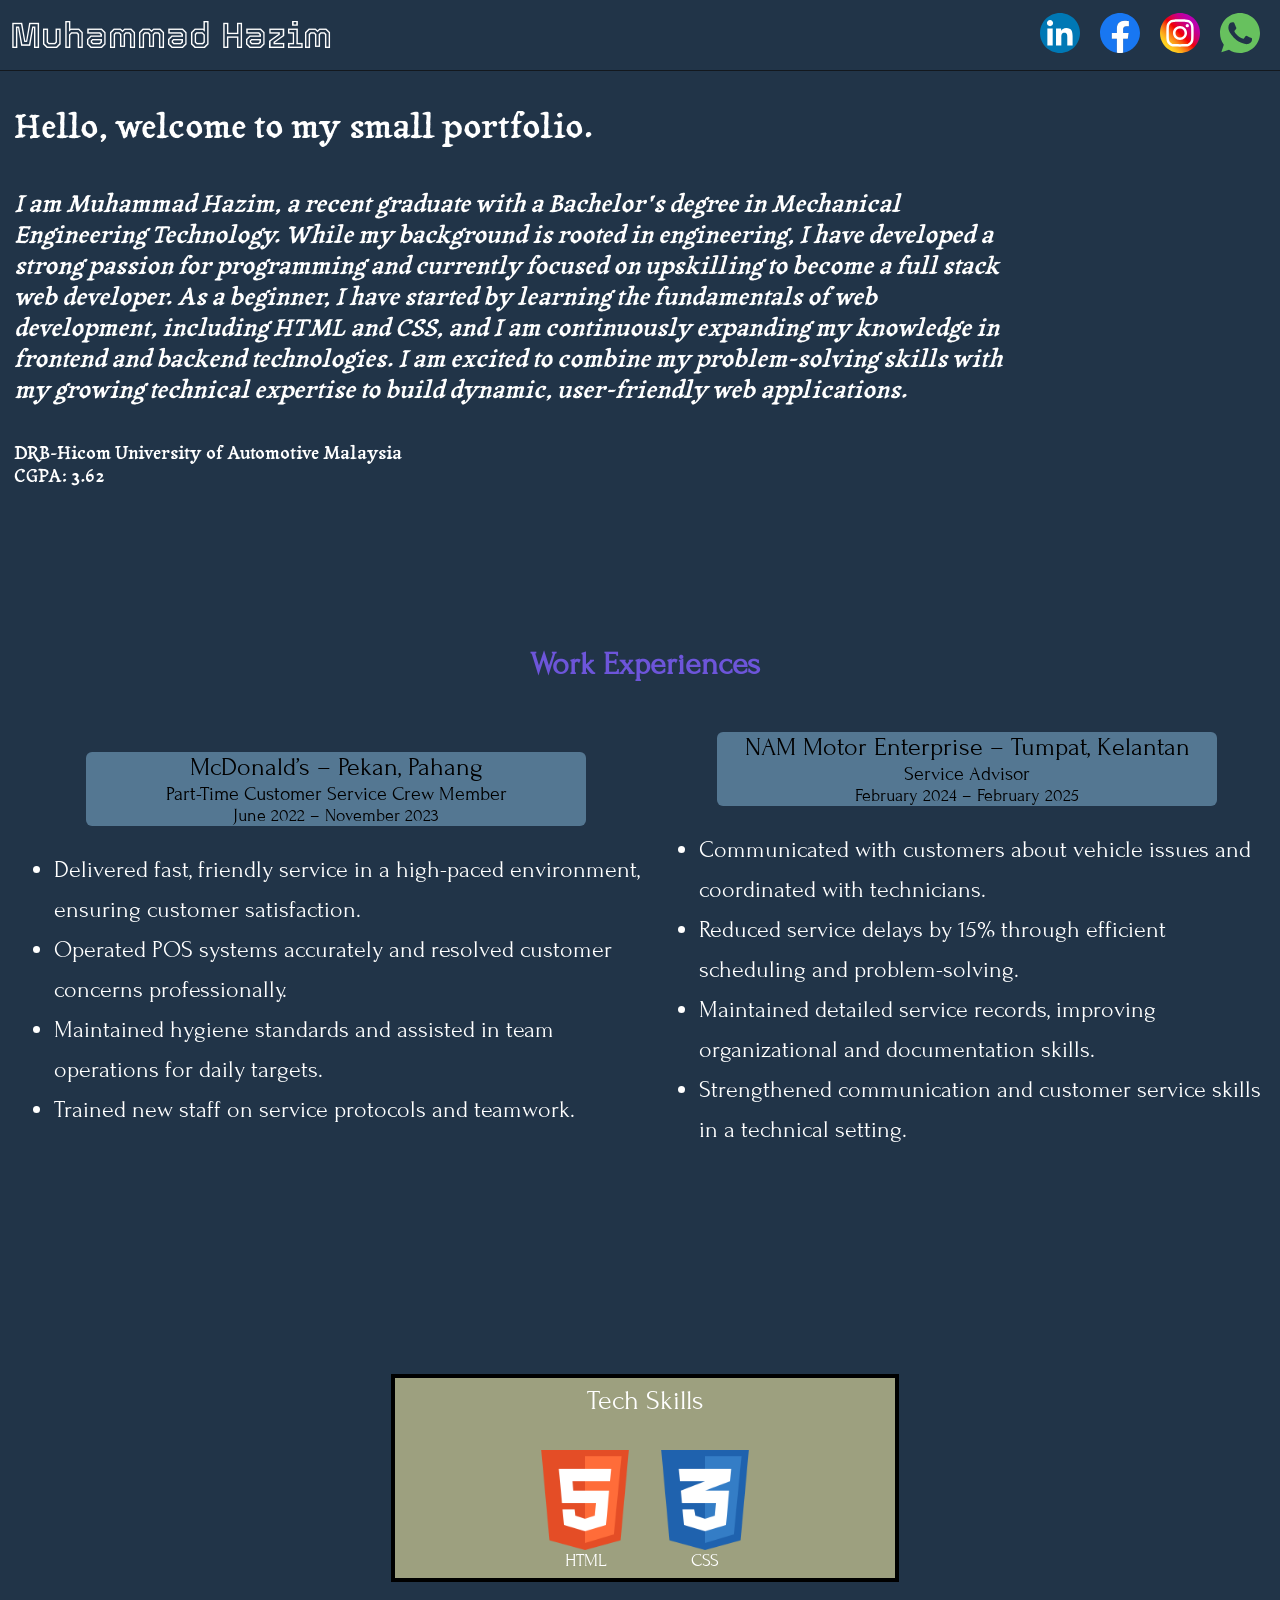
<file: index.html>
<!DOCTYPE html>
<html>

  <head>

    <title>My Portfolio</title>
    
    <link rel="preconnect" href="https://fonts.googleapis.com">
    <link rel="preconnect" href="https://fonts.gstatic.com" crossorigin>
    <link href="https://fonts.googleapis.com/css2?family=Tagesschrift&display=swap" rel="stylesheet">
    <link rel="preconnect" href="https://fonts.googleapis.com">
    <link rel="preconnect" href="https://fonts.gstatic.com" crossorigin>
    <link href="https://fonts.googleapis.com/css2?family=Forum&display=swap" rel="stylesheet">
    <link rel="preconnect" href="https://fonts.googleapis.com">
    <link rel="preconnect" href="https://fonts.gstatic.com" crossorigin>
    <link href="https://fonts.googleapis.com/css2?family=Tourney:ital,wght@0,100..900;1,100..900&display=swap" rel="stylesheet">

    <link rel="stylesheet" href="portfolio.css">
    <link rel="stylesheet" href="work-exp.css">
    <link rel="stylesheet" href="header.css">
    <link rel="stylesheet" href="skills.css">

    <body>

      <header class="header">
        <div class="left-header">
          <div class="name">Muhammad Hazim</div>
        </div>
        <div class="right-header">
          <div class="social-media">
            <a href="https://www.linkedin.com/in/muhammad-hazim-7002ba2a5/"
               target="_blank">
              <img src="./mysocialmedia/linkedin-logo.svg">
            </a>
          </div>
          <div class="social-media">
            <a href="https://www.facebook.com/hazimrnz"
               target="_blank">
              <img src="./mysocialmedia/facebook-logo.svg">
            </a>
          </div>
          <div class="social-media">
            <a href="https://www.instagram.com/hazrnzt/"
               target="_blank">
              <img src="./mysocialmedia/instagram-logo.svg">
            </a>
          </div>
          <div class="social-media">
            <a href="https://wa.link/ph95az"
               target="_blank">
              <img src="./mysocialmedia/whatsapp-logo.svg">
            </a>
          </div>
        </div>
      </header>

      <main>

        <div class="info">
          Hello, welcome to my small portfolio.
        </div>
  
        <div class="information">
          <div class="info-box">
            <div class="background">I am Muhammad Hazim, a recent graduate with a Bachelor's degree in Mechanical Engineering Technology. 
              While my background is rooted in engineering, I have developed a strong passion for programming and currently focused on 
              upskilling to become a full stack web developer. As a beginner, I have started by learning the fundamentals of web development, 
              including HTML and CSS, and I am continuously expanding my knowledge in frontend and backend technologies. 
              I am excited to combine my problem-solving skills with my growing technical expertise to build dynamic, user-friendly web applications.
            </div>
            <div class="university">DRB-Hicom University of Automotive Malaysia
            </div>
            <div class="cgpa">CGPA: 3.62</div>
          </div>
        
        <img class="my-picture"
          src="./mysocialmedia/Gambar Resume 2.jpg" 
          alt="My Portfolio Picture">
  
        </div>
  
        <!--Work Experiences-->
        <div class="work-experiences">
          <div class="work-exp">Work Experiences</div>
          <div class="work-box">
            <div class="mcd-part-time">
              <div class="title-box">
                <div class="work-place">McDonald’s – Pekan, Pahang</div>
                <div class="work-position">Part-Time Customer Service Crew Member</div>
                <div class="work-year">June 2022 – November 2023</div>
              </div>
              
              <div class="work-info">
                <ul>
                  <li>Delivered fast, friendly service in a high-paced environment, ensuring customer satisfaction.</li>
                  <li>Operated POS systems accurately and resolved customer concerns professionally.</li>
                  <li>Maintained hygiene standards and assisted in team operations for daily targets.</li>
                  <li>Trained new staff on service protocols and teamwork.</li>
                </ul>
              </div>
            </div>
          
            <div class="nam-motor-intern">
              <div class="title-box">
                <div class="work-place">NAM Motor Enterprise – Tumpat, Kelantan</div>
                <div class="work-position">Service Advisor</div>
                <div class="work-year">February 2024 – February 2025</div>
              </div>
              
              <div class="work-info">
                <ul>
                  <li>Communicated with customers about vehicle issues and coordinated with technicians.</li>
                  <li>Reduced service delays by 15% through efficient scheduling and problem-solving.</li>
                  <li>Maintained detailed service records, improving organizational and documentation skills.</li>
                  <li>Strengthened communication and customer service skills in a technical setting.</li>
                </ul>
              </div>
            </div>
  
          </div>
        </div>

        <section>
          <div class="tech-skills">Tech Skills
            <div class="tech-skill">
              <div class="html-skill">
                <img class="html-icon" src="./skills/html-logo.png">
                <div class="skill-name">HTML</div>
              </div>
              <div class="css-skill">
                <img class="css-icon" src="./skills/css-logo.png">
                <div class="skill-name">CSS</div>
              </div>
            </div>
          </div>
        </section>
        
      </main>

    </body>

  </head>
</html>
</file>
<file: portfolio.css>
body {
  background-color: #213448;
  color: white;
  padding: 4px 4px;
  font-family: Tagesschrift, Arial;
  height: 2000px;
  margin: 0;
}

main {
  margin-left: 10px;
}

.information {
  display: flex;
}

.info {
  font-size: 34px;
  margin-bottom: 40px;
  margin-top: 100px;
}

.info-box {
  margin-right: 300px;
}

.background {
  font-size: 24px;
  font-style: italic;
  width: 1000px;
  margin-bottom: 36px;
}

.university,
.cgpa {
  font-size: 18px;
}

.my-picture {
  width: 400px;
  height: 400px;
  object-fit: cover;
  border: 4px solid black;
}
</file>
<file: work-exp.css>
.work-experiences {
  font-family: Forum, Arial;
  margin-top: 50px;
  margin-bottom: 200px;
}

.work-exp {
  font-size: 32px;
  font-weight: bold;
  color: rgb(109, 85, 218);
  margin-top: 16px;
  margin-bottom: 50px;
  display: flex;
  justify-content: center;
  align-items: center;
}

.work-box {
  display: flex;
  justify-content: space-evenly;
  align-items: center;
  flex: 1;
}

.mcd-part-time,
.nam-motor-intern {
  display: flex;
  flex-direction: column;
  justify-content: center;
  align-items: center;
}

.title-box {
  display: inline-block;
  width: 500px;
  background-color: #547792;
  border-radius: 6px;
  color: black;

  transition: padding 0.5s;
}

.title-box:hover {
  padding-right: 100px;
  padding-left: 100px;
  padding-top: 5px;
  padding-bottom: 5px;
  color: white;
  background-color: #7fafd4;
  box-shadow: 0px 0px 5px rgba(0, 0, 0, 1);
}

.work-place,
.work-position,
.work-year {
  display: flex;
  justify-content: center;
  align-items: center;
}

.work-place {
  font-size: 26px;
}

.work-position {
  font-size: 20px;
}

.work-year {
  font-size: 18px;
}

.work-info {
  font-size: 24px;
}

li {
  line-height: 40px;
}
</file>
<file: header.css>
.header {
  display: flex;
  flex-direction: row;
  justify-content: space-between;
  align-items: center;
  height: 70px;

  position: fixed;
  top: 0;
  left: 0;
  right: 0;
  background-color: #213448;
  border-bottom: 1px solid rgba(14, 13, 13, 0.692);
  z-index: 200;
}

.left-header {
  display: flex;
  flex-direction: row;
  padding: 5px 5px;
  margin-left: 5px;
}

.right-header {
  display: flex;
  flex-direction: row;
  justify-content: center;
  align-items: center;
  padding-right: 10px;
  padding-left: 10px;
}

.name {
  font-family: Tourney;
  font-size: 36px;
}

.social-media {
  padding: 5px 10px;
}

.social-media:hover img {
  padding-top: 5px;
}

.social-media img {
  width: 40px;
  height: 40px;
  object-fit: cover;
}
</file>
<file: skills.css>
section {
  display: flex;
  justify-content: center;
  align-items: center;
}

.tech-skills {
  background-color: #9da07f;
  border: 4px solid black;
  text-align: center;
  width: 500px;
  height: 200px;
  font-size: 28px;
  font-family: Forum, Arial;
  display: grid;
  place-items: center
}

.tech-skill {
  display: grid;
  grid-template-columns: repeat(2, 1fr);
  gap: 20px;
  margin-top: 20px;
}

.html-skill,
.css-skill {
  display: flex;
  flex-direction: column;
  align-items: center;
}

.html-icon,
.css-icon {
  width: 100px;
}

.skill-name {
  font-size: 18px;
}
</file>
